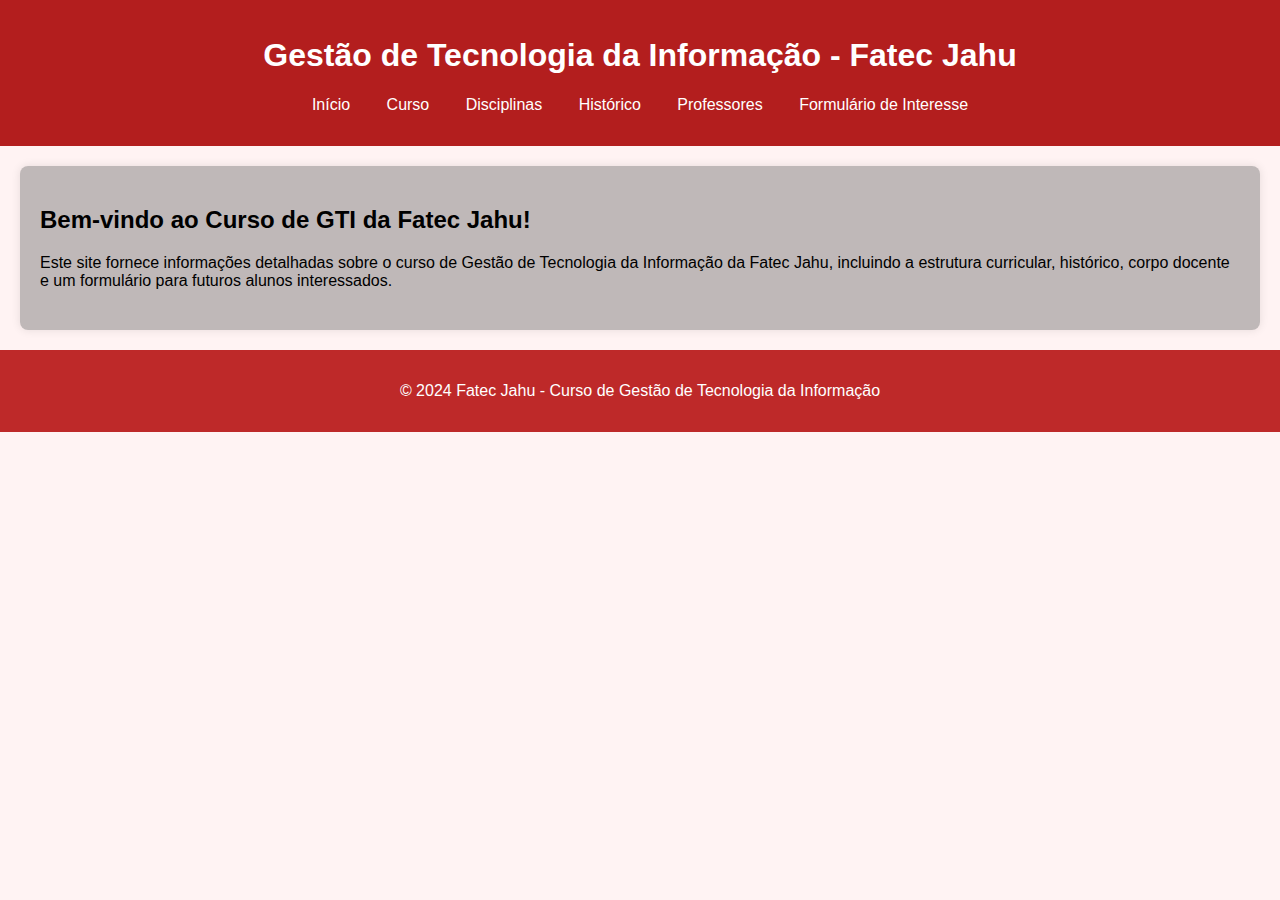
<file: index.html>
<!DOCTYPE html>
<html lang="pt-BR">
<head>
    <meta charset="UTF-8">
    <meta name="viewport" content="width=device-width, initial-scale=1.0">
    <title>Gestão de Tecnologia da Informação - Fatec Jahu</title>
    <link rel="stylesheet" href="style.css">
</head>
<body>
    <header>
        <h1>Gestão de Tecnologia da Informação - Fatec Jahu</h1>
        <nav>
            <ul>
                <li><a href="index.html">Início</a></li>
                <li><a href="curso.html">Curso</a></li>
                <li><a href="disciplinas.html">Disciplinas</a></li>
                <li><a href="historico.html">Histórico</a></li>
                <li><a href="professores.html">Professores</a></li>
                <li><a href="interesse.html">Formulário de Interesse</a></li>
            </ul>
        </nav>
    </header>

    <main>
        <section id="inicio">
            <h2>Bem-vindo ao Curso de GTI da Fatec Jahu!</h2>
            <p>Este site fornece informações detalhadas sobre o curso de Gestão de Tecnologia da Informação da Fatec Jahu, incluindo a estrutura curricular, histórico, corpo docente e um formulário para futuros alunos interessados.</p>
        </section>
    </main>

    <footer>
        <p>&copy; 2024 Fatec Jahu - Curso de Gestão de Tecnologia da Informação</p>
    </footer>
</body>
</html>
</file>
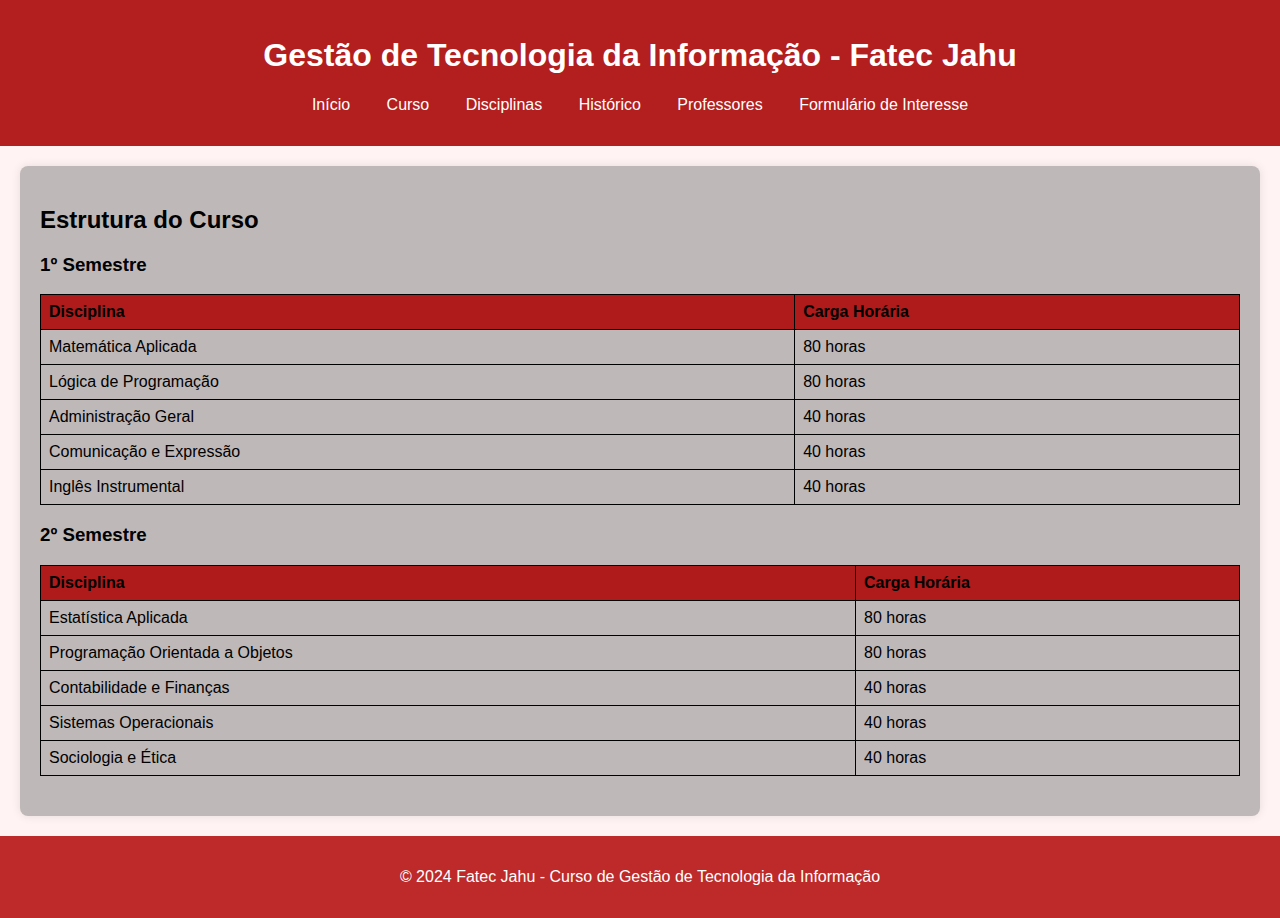
<file: curso.html>
<!DOCTYPE html>
<html lang="pt-BR">
<head>
    <meta charset="UTF-8">
    <meta name="viewport" content="width=device-width, initial-scale=1.0">
    <title>Estrutura do Curso - GTI Fatec Jahu</title> 
    <link rel="stylesheet" href="style.css">  <!-- Local onde o arquivo css para estilisar o site se encontra -->
</head>
<body>
    <header>
        <h1>Gestão de Tecnologia da Informação - Fatec Jahu</h1> <!-- Titulo -->
        <nav>
            <ul>
                <li><a href="index.html">Início</a></li> <!-- Lista com os links para as materias! -->
                <li><a href="curso.html">Curso</a></li>
                <li><a href="disciplinas.html">Disciplinas</a></li>
                <li><a href="historico.html">Histórico</a></li>
                <li><a href="professores.html">Professores</a></li>
                <li><a href="interesse.html">Formulário de Interesse</a></li>
            </ul>
        </nav>
    </header>

    <main>
        <section id="curso">
            <h2>Estrutura do Curso</h2>

            <h3>1º Semestre</h3>
            <table>
                <thead>
                    <tr> <!-- Tabelas para estrutura de dados -->
                        <th>Disciplina</th>
                        <th>Carga Horária</th>
                    </tr>
                </thead>
                <tbody>
                    <tr>
                        <td>Matemática Aplicada</td>
                        <td>80 horas</td>
                    </tr>
                    <tr>
                        <td>Lógica de Programação</td>
                        <td>80 horas</td>
                    </tr>
                    <tr>
                        <td>Administração Geral</td>
                        <td>40 horas</td>
                    </tr>
                    <tr>
                        <td>Comunicação e Expressão</td>
                        <td>40 horas</td>
                    </tr>
                    <tr>
                        <td>Inglês Instrumental</td>
                        <td>40 horas</td>
                    </tr>
                </tbody>
            </table>

            <h3>2º Semestre</h3>
            <table>
                <thead>
                    <tr>
                        <th>Disciplina</th>
                        <th>Carga Horária</th>
                    </tr>
                </thead>
                <tbody>
                    <tr>
                        <td>Estatística Aplicada</td>
                        <td>80 horas</td>
                    </tr>
                    <tr>
                        <td>Programação Orientada a Objetos</td>
                        <td>80 horas</td>
                    </tr>
                    <tr>
                        <td>Contabilidade e Finanças</td>
                        <td>40 horas</td>
                    </tr>
                    <tr>
                        <td>Sistemas Operacionais</td>
                        <td>40 horas</td>
                    </tr>
                    <tr>
                        <td>Sociologia e Ética</td>
                        <td>40 horas</td>
                    </tr>
                </tbody>
            </table>

            <!-- Adicione os demais semestres aqui -->

        </section>
    </main>

    <footer> <!-- Rodapé da pagina -->
        <p>&copy; 2024 Fatec Jahu - Curso de Gestão de Tecnologia da Informação</p>
    </footer>
</body>
</html>
</file>
<file: style.css>
.emec{float:right;}

.emec > a > img{max-height:98px;}

body {
    font-family: Arial, sans-serif;
    margin: 0;
    padding: 0;
    background-color: #fff3f3;
    color: #000000;
}

header {
    background-color: #b31e1e;
    color: #fff;
    padding: 1em 0;
    text-align: center;
}

nav ul {
    padding: 0;
    list-style: none;
}

nav ul li {
    display: inline;
    margin: 0 1em;
}

nav a {
    color: #ffffff;
    text-decoration: none;
}

main {
    padding: 20px;
    margin: 20px;
    background-color: #9c9898a6;
    border-radius: 8px;
    box-shadow: 0 0 10px rgba(0, 0, 0, 0.1);
}

section {
    margin-bottom: 20px;
}

h2 {
    color: #000000;
}

table {
    width: 100%;
    border-collapse: collapse;
    margin-top: 10px;
}

th, td {
    border: 1px solid #000000;
    padding: 8px;
    text-align: left;
}

th {
    background-color: #af1a1a;
}

ul {
    list-style: disc;
    padding-left: 20px;
}

a {
    color: #000000;
    text-decoration: none;
}

a:hover {
    text-decoration: underline;
}

form label {
    display: block;
    margin-bottom: 5px;
    font-weight: bold;
}

form input[type="text"],
form input[type="date"],
form input[type="tel"] {
    width: 100%;
    padding: 8px;
    margin-bottom: 10px;
    border: 1px solid #ddd;
    border-radius: 4px;
    box-sizing: border-box; 
}

form input[type="submit"] {
    background-color: #0056b3;
    color: white;
    padding: 10px 20px;
    border: none;
    border-radius: 4px;
    cursor: pointer;
}

form input[type="submit"]:hover {
    background-color: #003d82;
}

footer {
    text-align: center;
    padding: 1em 0;
    background-color: #be2929;
    color: #fff;
}
</file>
